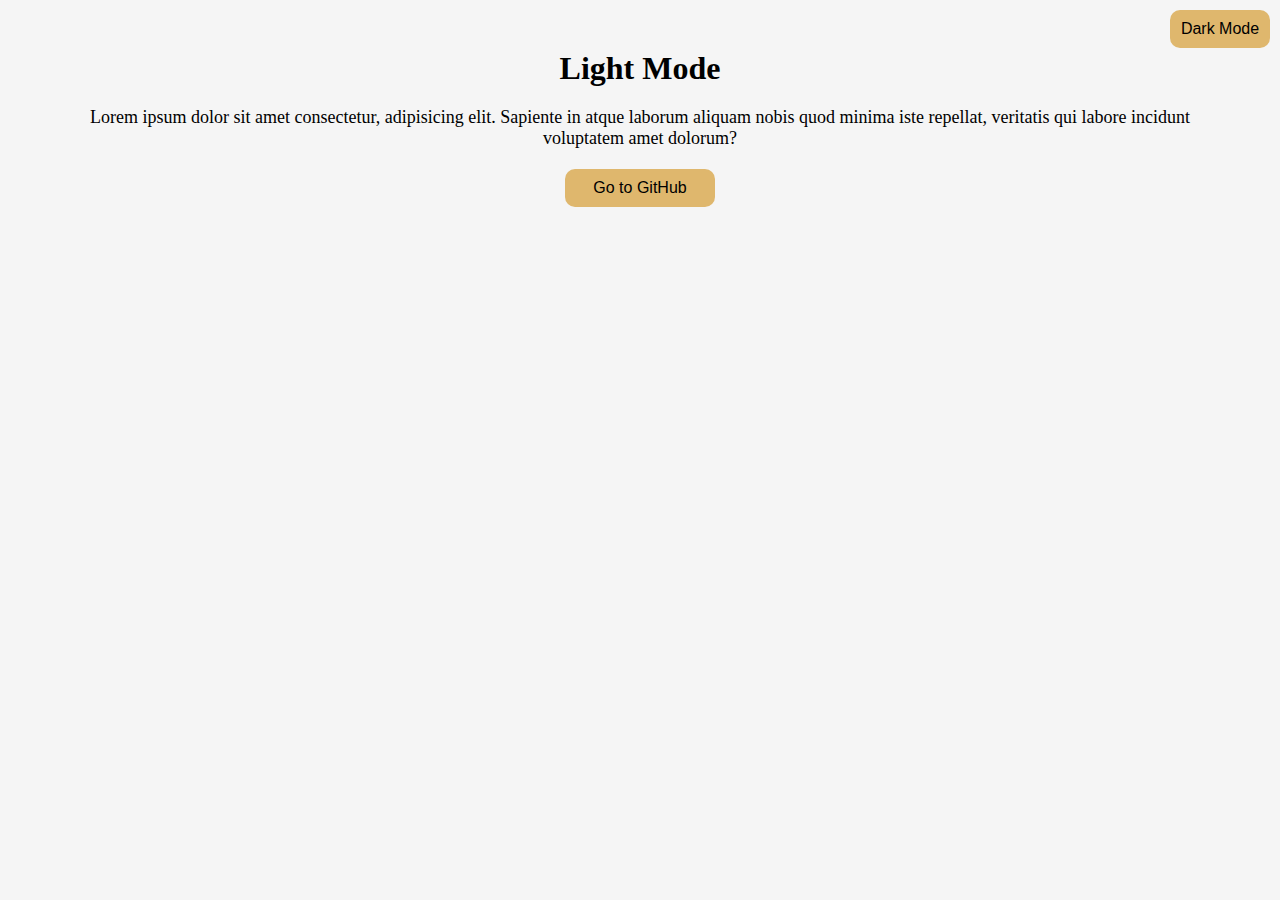
<file: darkModeSwitch/index.html>
<!DOCTYPE html>
<html lang="en">
  <head>
    <meta charset="UTF-8" />
    <meta name="viewport" content="width=device-width, initial-scale=1.0" />
    <title>Simple Dark/Light Mode</title>
    <link rel="stylesheet" href="style.css" />
  </head>
  <body>
    <div class="container">
      <button id="btn-mode"></button>
      <h1 id="header"></h1>
      <p id="paragraph">
        Lorem ipsum dolor sit amet consectetur, adipisicing elit. Sapiente in
        atque laborum aliquam nobis quod minima iste repellat, veritatis qui
        labore incidunt voluptatem amet dolorum?
      </p>
      <button id="btn-link">Go to GitHub</button>
    </div>
    <script src="script.js"></script>
  </body>
</html>
</file>
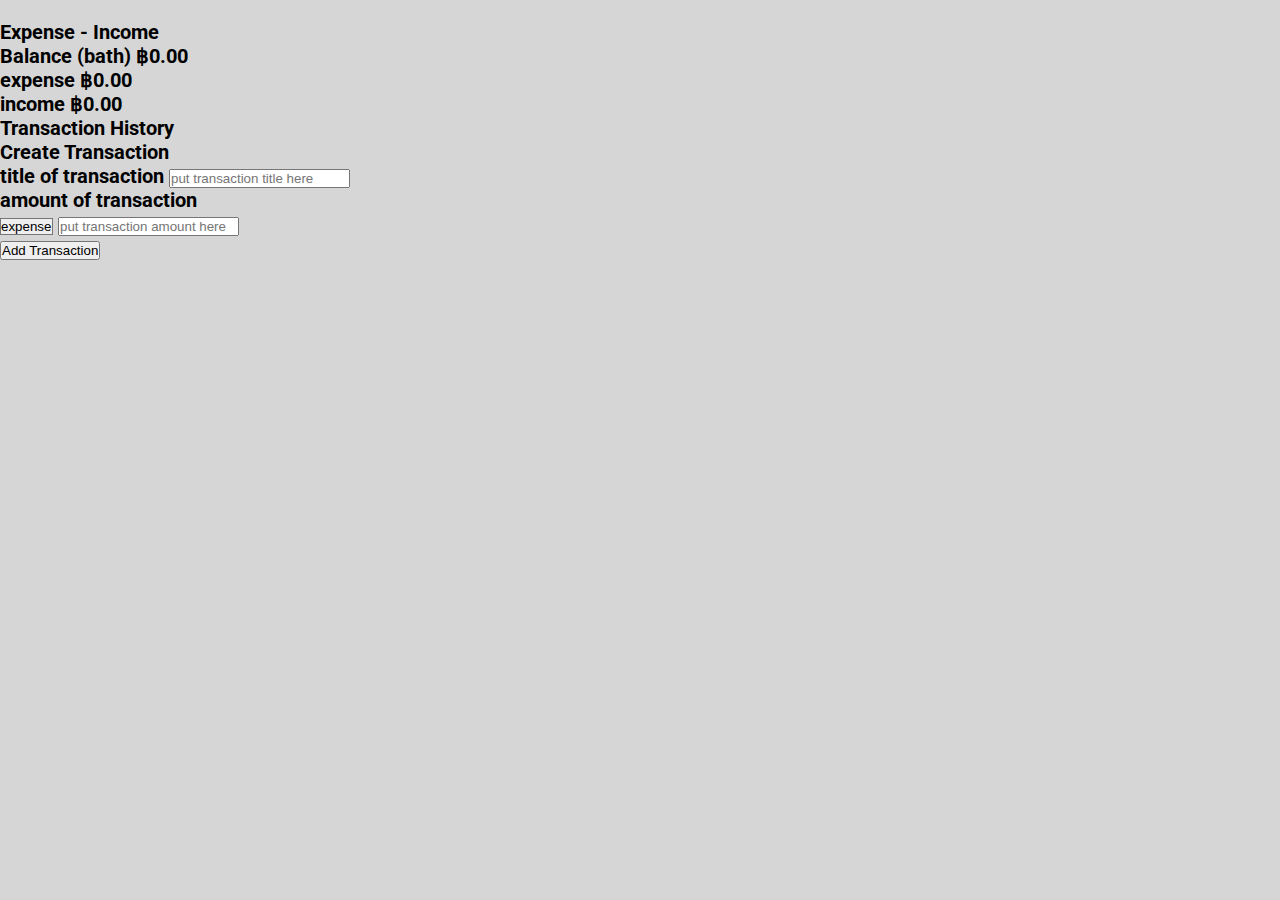
<file: expenseIncome/index.html>
<!DOCTYPE html>
<html lang="en">
  <head>
    <meta charset="UTF-8" />
    <meta name="viewport" content="width=device-width, initial-scale=1.0" />
    <title>expense income account</title>
    <link
      href="https://cdn.jsdelivr.net/npm/bootstrap@5.3.2/dist/css/bootstrap.min.css"
      rel="stylesheet"
      integrity="sha384-T3c6CoIi6uLrA9TneNEoa7RxnatzjcDSCmG1MXxSR1GAsXEV/Dwwykc2MPK8M2HN"
      crossorigin="anonymous" />
    <link rel="preconnect" href="https://fonts.googleapis.com" />
    <link rel="preconnect" href="https://fonts.gstatic.com" crossorigin />
    <link
      href="https://fonts.googleapis.com/css2?family=Roboto:wght@100;400;700&display=swap"
      rel="stylesheet" />
    <link rel="stylesheet" href="style.css" />
  </head>
  <body>
    <div
      class="container d-flex flex-column align-items-center container-custom-width">
      <span class="fs-1">Expense - Income</span>

      <div class="d-flex flex-column align-self-baseline my-4">
        <span>Balance (bath)</span>
        <span class="fs-1" id="transaction-balance">฿0.00</span>
      </div>

      <div class="d-flex container justify-content-center bg-white p-4 shadow">
        <div
          class="d-flex flex-column flex-grow-1 px-3 align-items-center border-end gap-2 border-gray">
          <span class="fs-3">expense</span>
          <span class="fs-2 text-danger" id="transaction-expense">฿0.00</span>
        </div>
        <div
          class="d-flex flex-column flex-grow-1 align-items-center px-3 gap-2">
          <span class="fs-3">income</span>
          <span class="fs-2 text-success" id="transaction-income">฿0.00</span>
        </div>
      </div>

      <div class="my-4 container">
        <span class="border-bottom pb-2 border-black d-block"
          >Transaction History</span
        >
        <ul id="transaction-list" class="p-0 mt-3 overflow-y-auto"></ul>
      </div>

      <div class="container">
        <span class="border-bottom pb-2 border-black d-block"
          >Create Transaction</span
        >
        <div class="d-flex flex-column my-3">
          <label for="transaction-title" class="ps-2"
            >title of transaction</label
          >
          <input
            type="text"
            required
            id="transaction-title"
            class="p-2 fs-4 border-0 rounded-1 shadow mt-2 text-center"
            placeholder="put transaction title here" />
        </div>
        <div>
          <label for="transaction-amount" class="ps-2"
            >amount of transaction</label
          >
          <div class="mt-2 d-flex align-items-center justify-content-center">
            <select
              id="transaction-type"
              class="p-2 fs-4 border-0 rounded-1 shadow form-check-inline text-secondary">
              <option value="expense" selected>expense</option>
              <option value="income">income</option>
            </select>
            <input
              type="number"
              required
              id="transaction-amount"
              class="p-2 fs-4 border-0 rounded-1 shadow flex-grow-1 text-center"
              placeholder="put transaction amount here" />
          </div>
        </div>

        <button class="btn btn-success w-100 mt-4">Add Transaction</button>
      </div>
    </div>
    <script src="script.js"></script>
  </body>
</html>
</file>
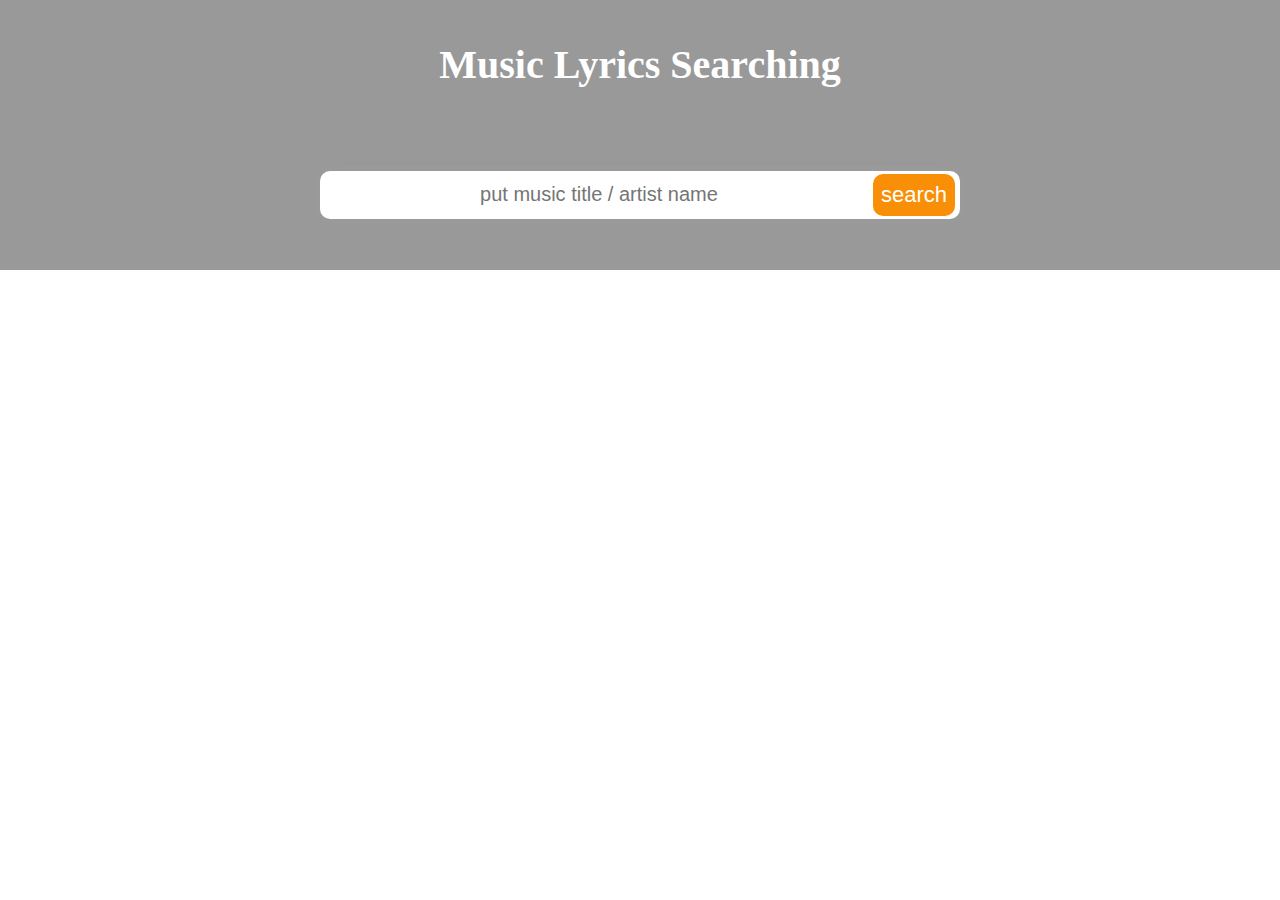
<file: lyricsSearch/index.html>
<!DOCTYPE html>
<html lang="en">
  <head>
    <meta charset="UTF-8" />
    <meta name="viewport" content="width=device-width, initial-scale=1.0" />
    <title>Lyrics Search</title>
    <link rel="stylesheet" href="style.css" />
  </head>
  <body>
    <div class="input-container">
      <h1>Music Lyrics Searching</h1>
      <div class="search-box">
        <input
          type="text"
          id="lyrics-title"
          placeholder="put music title / artist name" />
        <button id="search-btn">search</button>
      </div>
    </div>
    <script src="script.js"></script>
  </body>
</html>
</file>
<file: darkModeSwitch/style.css>
* {
  box-sizing: border-box;
  margin: 0;
  padding: 0;
}

:root {
  --text-color: black;
  --bg-color: whitesmoke;
  --btn-color: rgb(223, 183, 109);
}

body {
  position: relative;
  color: var(--text-color);
  background-color: var(--bg-color);
}

button {
  background-color: var(--btn-color);
  color: var(--text-color);
  outline: none;
  border: none;
  padding: 10px;
  font-size: 16px;
  border-radius: 10px;
  transition: transform 0.2s linear;
}
button:hover {
  cursor: pointer;
  filter: brightness(110%);
}
button:active {
  transform: scale(80%);
}

.spin-box {
  background: transparent;
  position: fixed;
  top: 50%;
  left: 50%;
  transform: translate(-50%, -50%);
  width: 100%;
  height: 100%;
  display: flex;
  justify-content: center;
  align-items: center;
  background-image: linear-gradient(
    to right,
    rgba(255, 255, 255, 0.7),
    rgba(86, 86, 86, 0.7)
  );
}

.spinner {
  width: 50px;
  height: 50px;
  border: 5px solid rgb(76, 76, 76);
  border-top: 5px double rgb(76, 76, 76);
  border-radius: 50%;
  animation: spinning 1s linear infinite;
  z-index: 2;
}

@keyframes spinning {
  0% {
    transform: rotate(0deg);
  }
  100% {
    transform: rotate(360deg);
  }
}

.container {
  display: flex;
  position: relative;
  flex-direction: column;
  padding: 50px;
  text-align: center;
  gap: 20px;
}
.container p {
  font-size: 18px;
}
#btn-mode {
  display: block;
  width: 100px;
  position: absolute;
  top: 10px;
  right: 10px;
}
#btn-link {
  display: block;
  width: 150px;
  margin: auto;
}
</file>
<file: expenseIncome/style.css>
* {
  box-sizing: border-box;
  margin: 0;
  padding: 0;
}
body {
  font-family: "Roboto", sans-serif;
  font-size: 20px;
  font-weight: 700;
  padding: 20px 0;
  background-color: rgb(214, 214, 214);
}
input::-webkit-outer-spin-button,
input::-webkit-inner-spin-button {
  -webkit-appearance: none;
  margin: 0;
}
.container-custom-width {
  min-width: 300px;
  max-width: 500px;
}
[class^="list-item-"] {
  text-decoration: none;
  display: flex;
  justify-content: space-between;
  background-color: white;
  padding: 10px;
  padding-left: 50px;
  align-self: center;
}
.list-item-expense {
  border-right: 5px solid red;
}
.list-item-income {
  border-right: 5px solid green;
}
ul {
  max-height: 200px;
}
select {
  appearance: none;
  cursor: pointer;
}
.remove-btn {
  left: 0;
}
select:focus,
input:focus {
  outline: none;
}
</file>
<file: lyricsSearch/style.css>
* {
  box-sizing: border-box;
  padding: 0;
  margin: 0;
}

body {
  min-width: 320px;
}

input:focus {
  outline: none;
}

h1 {
  color: white;
  font-size: 2.5rem;
  text-align: center;
}

.input-container {
  background-image: url("https://cdn.pixabay.com/photo/2016/09/08/21/09/piano-1655558_1280.jpg");
  background-size: cover;
  background-position: center center;
  background-repeat: no-repeat;
  height: 270px;
  width: 100%;
  display: flex;
  flex-direction: column;
  justify-content: space-around;
  align-items: center;
  position: relative;
}
.input-container::after {
  content: "";
  background-color: rgba(0, 0, 0, 0.4);
  position: absolute;
  width: 100%;
  height: 100%;
  top: 0;
  left: 0;
}
.input-container * {
  z-index: 1;
}

.search-box {
  display: flex;
  justify-content: center;
  align-items: center;
  width: 50%;
  min-width: 310px;
  margin-bottom: 10px;
  box-shadow: 0px 0px 10px rgb(157, 157, 157);
  background-color: white;
  border-radius: 10px;
  padding: 3px 5px;
}

.search-box input {
  flex-grow: 1;
  font-size: 20px;
  padding: 5px;
  text-align: center;
  border: none;
  background-color: transparent;
}

.search-box button,
.btn-back,
.view-btn {
  padding: 8px;
  font-size: 22px;
  border: none;
  border-radius: 10px;
  color: rgb(255, 255, 255);
  background-color: rgb(248, 143, 6);
  cursor: pointer;
}

.search-box button:hover,
.btn-back:hover,
.view-btn:hover {
  filter: brightness(120%);
}

.search-box button:active,
.btn-back:active,
.view-btn:active {
  transform: scale(0.9);
}

.spinner-box,
.empty-box {
  position: fixed;
  transform: translate(-50%, -50%);
  top: 50%;
  left: 50%;
}

.spinner {
  margin: 0 auto;
  width: 50px;
  height: 50px;
  border-radius: 50%;
  background-color: white;
  border: 5px solid rgb(139, 139, 139);
  border-top: 5px double rgb(139, 139, 139);
  animation-name: spinning;
  animation-duration: 1s;
  animation-iteration-count: infinite;
  animation-timing-function: linear;
}

.loader {
  text-align: center;
  color: rgb(139, 139, 139);
}

.lyric-page {
  padding: 20px;
  background-color: antiquewhite;
}
.btn-back {
  display: block;
  margin: 20px auto;
}
.list-item {
  margin: 10px auto;
  display: flex;
  align-items: center;
  justify-content: space-between;
  width: 60%;
  min-width: 320px;
  background-color: rgb(240, 240, 240);
  padding: 10px;
  border-radius: 10px;
}
.list-lyric {
  text-align: center;
  margin-top: 50px;
}
.music-title {
  font-size: 28px;
  color: rgb(136, 136, 136);
}
@keyframes spinning {
  0% {
    transform: rotate(0deg);
  }

  100% {
    transform: rotate(360deg);
  }
}
</file>
